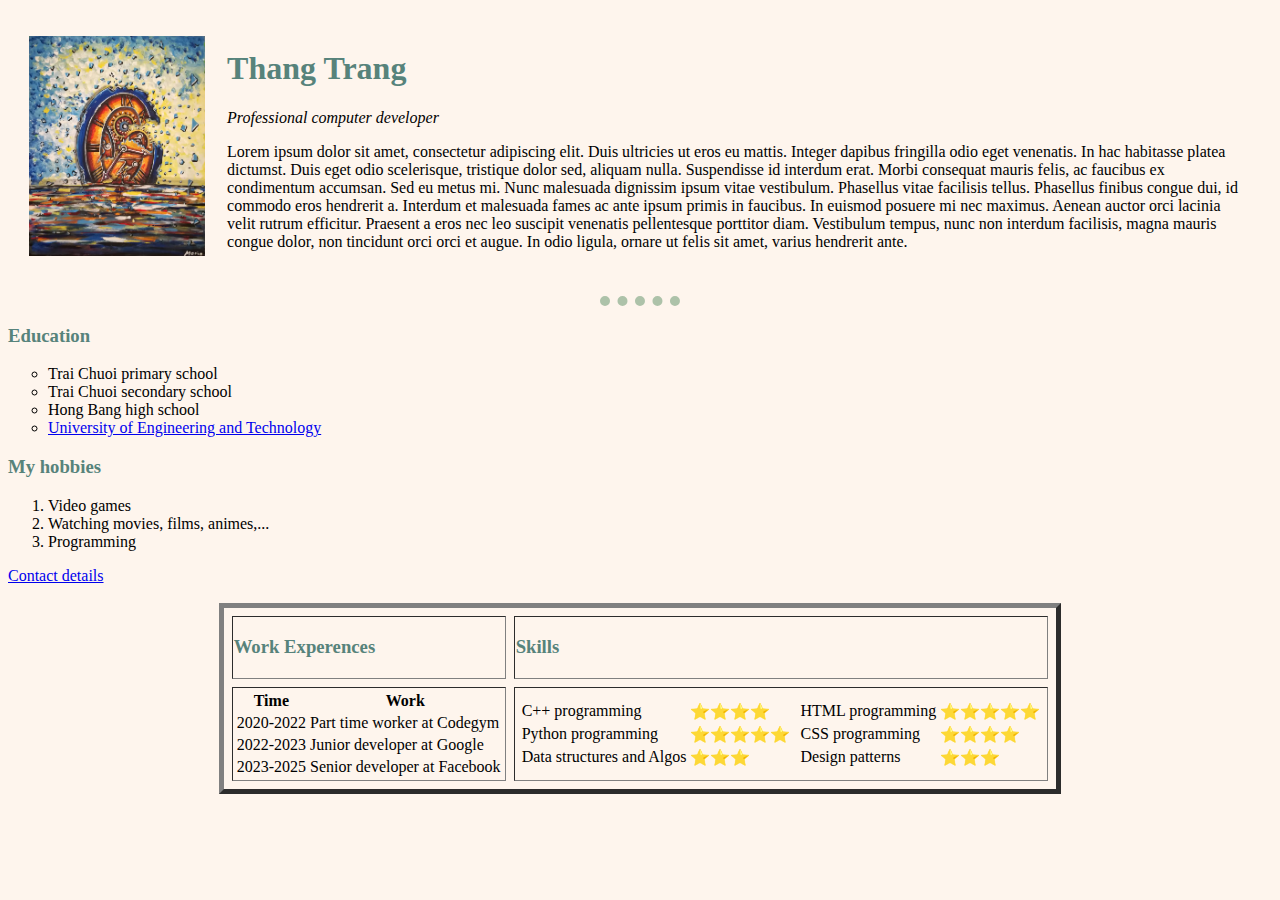
<file: HTML - Personal Site/index.html>
<!DOCTYPE html>
<html lang="en" dir="ltr">

<head>
  <meta charset="utf-8">
  <title>My personal site</title>
  <link rel="stylesheet" href="css/styles.css">
</head>

<body>
  <table cellspacing="20">
    <tr>
      <td><img src="pic.jpg" height="220"></td>
      <td>
        <h1>Thang Trang</h1>
        <p><em>Professional computer developer</em></p>
        <p>
          Lorem ipsum dolor sit amet, consectetur adipiscing elit. Duis ultricies ut eros eu mattis. Integer dapibus fringilla odio eget venenatis. In hac habitasse platea dictumst. Duis eget odio scelerisque, tristique dolor sed, aliquam nulla.
          Suspendisse id interdum erat. Morbi consequat mauris felis, ac faucibus ex condimentum accumsan. Sed eu metus mi. Nunc malesuada dignissim ipsum vitae vestibulum. Phasellus vitae facilisis tellus. Phasellus finibus congue dui, id commodo
          eros hendrerit a. Interdum et malesuada fames ac ante ipsum primis in faucibus. In euismod posuere mi nec maximus. Aenean auctor orci lacinia velit rutrum efficitur. Praesent a eros nec leo suscipit venenatis pellentesque porttitor diam.
          Vestibulum tempus, nunc non interdum facilisis, magna mauris congue dolor, non tincidunt orci orci et augue. In odio ligula, ornare ut felis sit amet, varius hendrerit ante.
        </p>
      </td>
    </tr>
  </table>
  <hr>
  <h3>Education</h3>
  <ul type="circle">
    <li>Trai Chuoi primary school</li>
    <li>Trai Chuoi secondary school</li>
    <li>Hong Bang high school</li>
    <li><a href="https://uet.vnu.edu.vn/">University of Engineering and Technology</a></li>
  </ul>
  <h3>My hobbies</h3>
  <ol>
    <li>Video games</li>
    <li>Watching movies, films, animes,...</li>
    <li>Programming</li>
  </ol>
  <a href="Contact.html">Contact details</a>
  <br>
  <br>
  <center>
    <table cellspacing="8" border="5">
      <tr>
        <td>
          <h3>Work Experences</h3>
        </td>
        <td>
          <h3>Skills</h3>
        </td>
      </tr>
      <tr>
        <td>
          <table>
            <thead>
              <tr>
                <th>Time</th>
                <th>Work</th>
              </tr>
            </thead>
            <tbody>
              <tr>
                <td>2020-2022</td>
                <td>Part time worker at Codegym</td>
              </tr>
              <tr>
                <td>2022-2023</td>
                <td>Junior developer at Google</td>
              </tr>
              <tr>
                <td>2023-2025</td>
                <td>Senior developer at Facebook</td>
              </tr>
            </tbody>
          </table>
        </td>
        <td>
          <table>
            <tr>
              <td>
                <table>
                  <tr>
                    <td>C++ programming</td>
                    <td>⭐⭐⭐⭐</td>
                  </tr>
                  <tr>
                    <td>Python programming</td>
                    <td>⭐⭐⭐⭐⭐</td>
                  </tr>
                  <tr>
                    <td>Data structures and Algos</td>
                    <td>⭐⭐⭐</td>
                  </tr>
                </table>
              </td>
              <td>
                <table>
                  <tr>
                    <td>HTML programming</td>
                    <td>⭐⭐⭐⭐⭐</td>
                  </tr>
                  <tr>
                    <td>CSS programming</td>
                    <td>⭐⭐⭐⭐</td>
                  </tr>
                  <tr>
                    <td>Design patterns</td>
                    <td>⭐⭐⭐</td>
                  </tr>
                </table>
              </td>
            </tr>
          </table>
        </td>
      </tr>
    </table>
  </center>
</body>

</html>
</file>
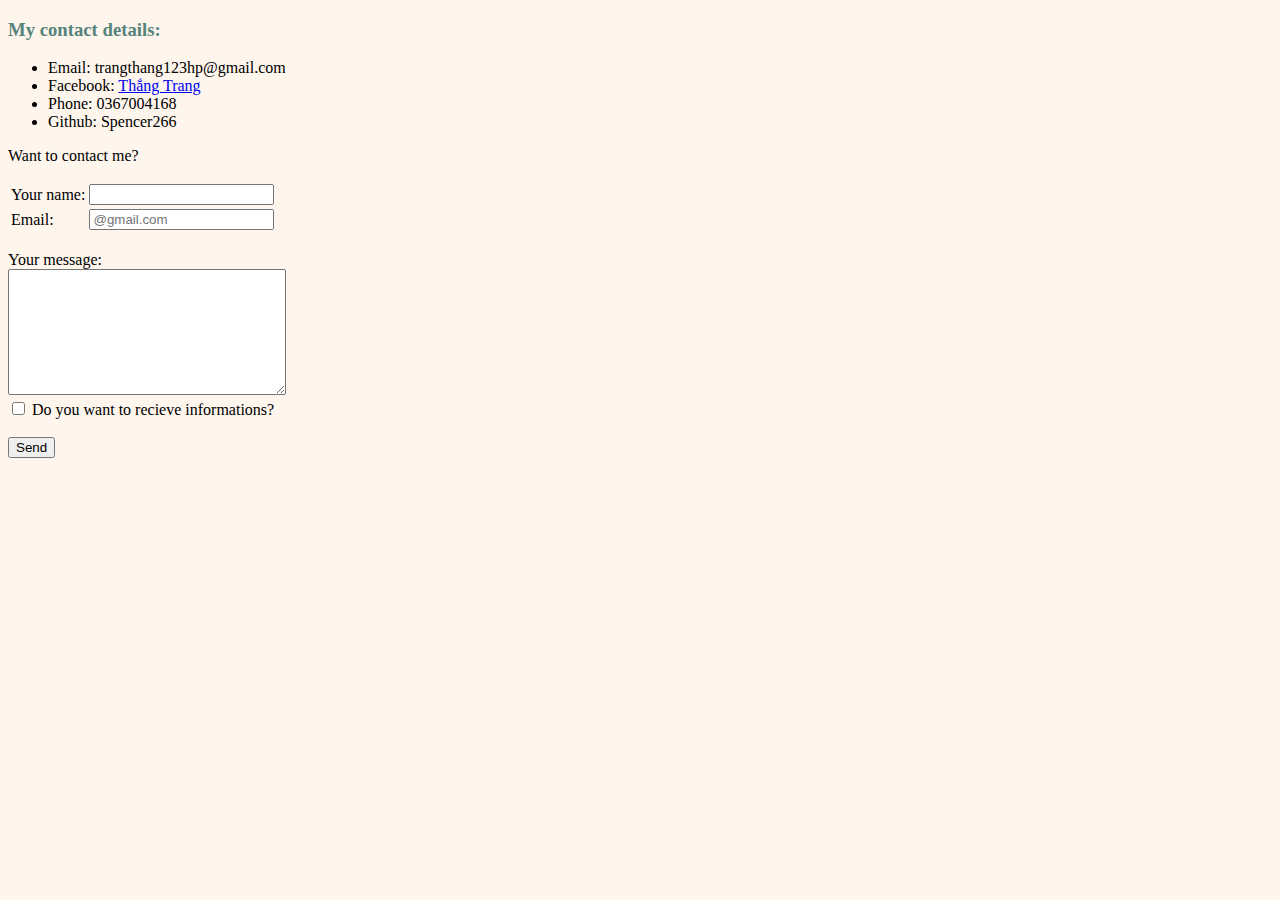
<file: HTML - Personal Site/Contact.html>
<!DOCTYPE html>
<html lang="en" dir="ltr">

<head>
  <meta charset="utf-8">
  <title>My contact details</title>
  <link rel="stylesheet" href="css/styles.css">
</head>

<body>
  <h3>My contact details:</h3>
  <ul>
    <li>Email: trangthang123hp@gmail.com</li>
    <li>Facebook: <a href="https://www.facebook.com/thang.trang.184">Thắng Trang</a></li>
    <li>Phone: 0367004168</li>
    <li>Github: Spencer266</li>
  </ul>
  <p>Want to contact me?</p>
  <form class="" action="index.html" method="post">
    <table>
      <tr>
        <td><label>Your name:</label></td>
        <td><input type="text" name="" value=""></td>
      </tr>
      <tr>
        <td><label>Email:</label></td>
        <td><input type="email" placeholder="@gmail.com"></td>
      </tr>
    </table>
    <br>
    <label>Your message:</label>
    <br>
    <textarea rows="8" cols="32"></textarea>
    <br>
    <input type="checkbox" name="" value="">
    <label>Do you want to recieve informations?</label><br>
    <br>
    <button type="button" name="button">Send</button>
  </form>
</body>

</html>
</file>
<file: HTML - Personal Site/css/styles.css>
body {
  background-color: #FEF5ED;
}

hr {
  border-style: none;
  border-top-style: dotted;
  border-color: #ADC2A9;
  border-width: 10px;
  width: 80px;
}

h1, h3 {
  color: #57837B;
}
</file>
